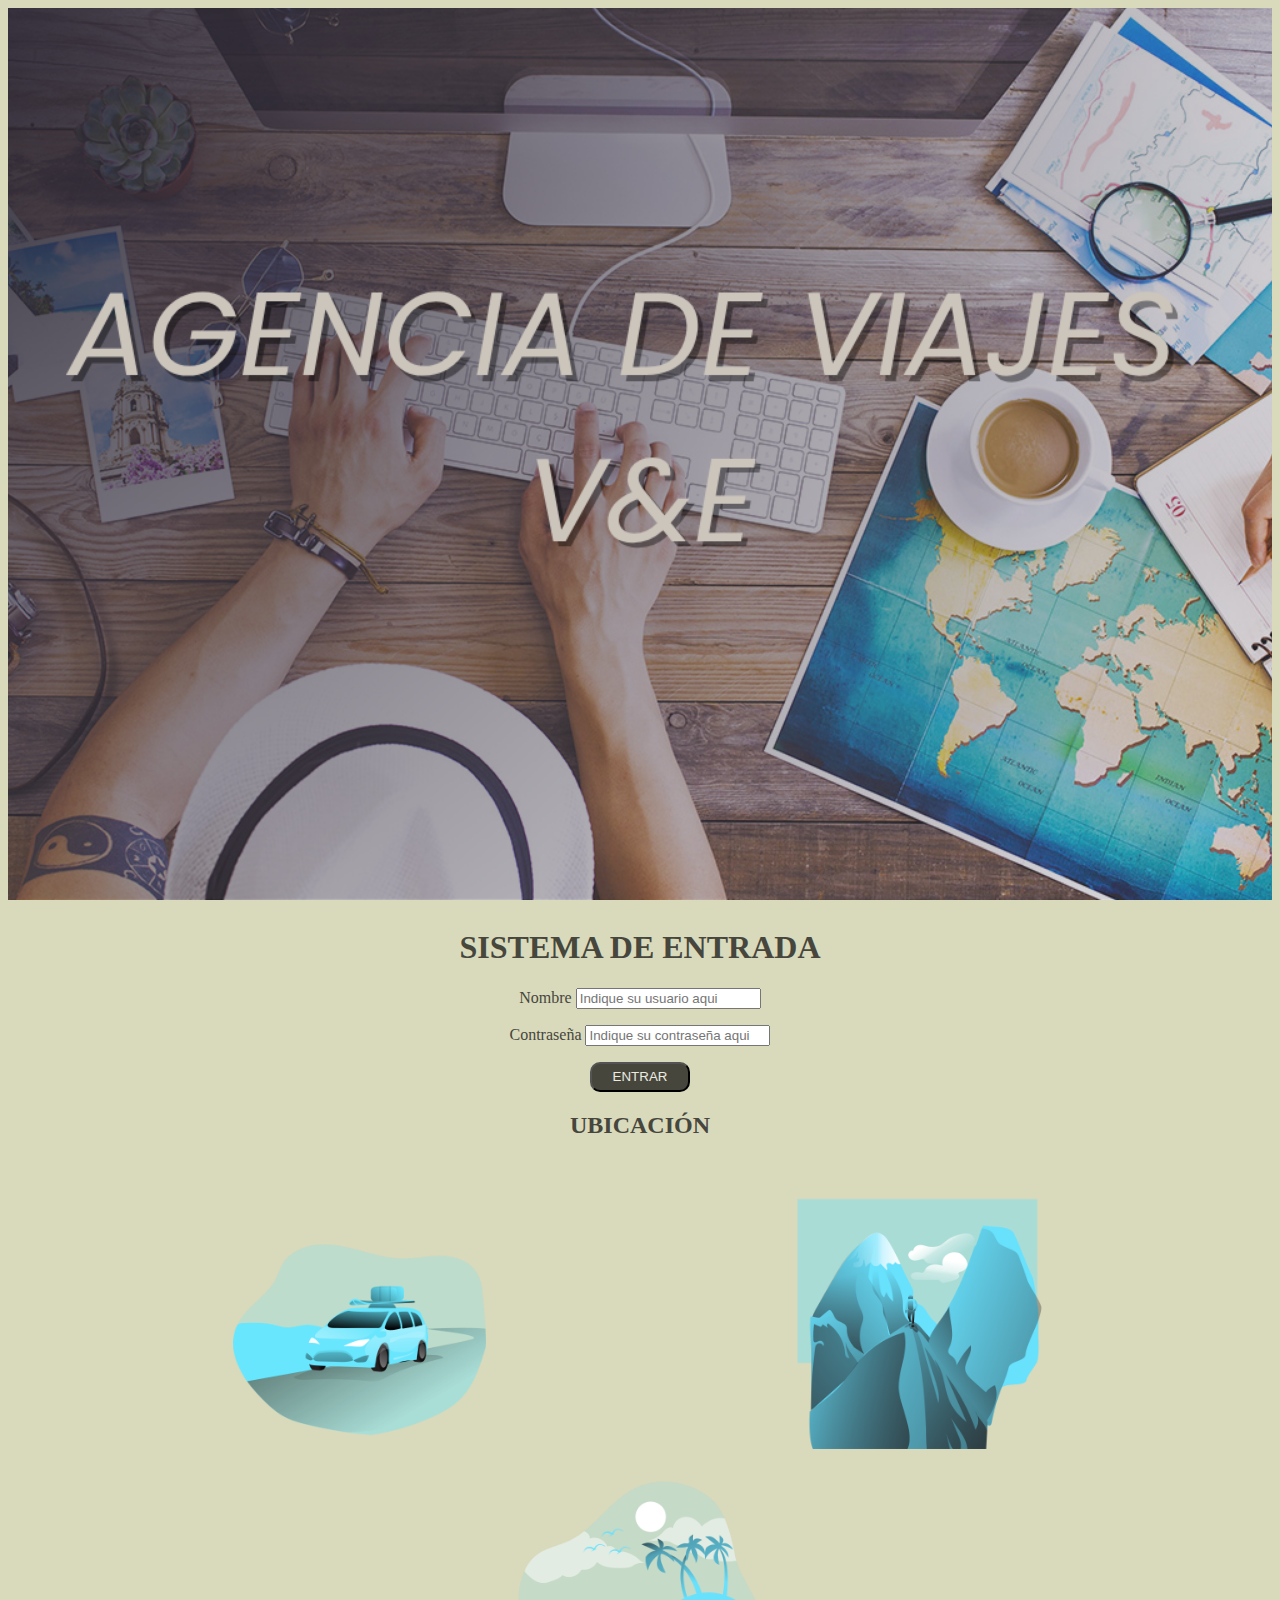
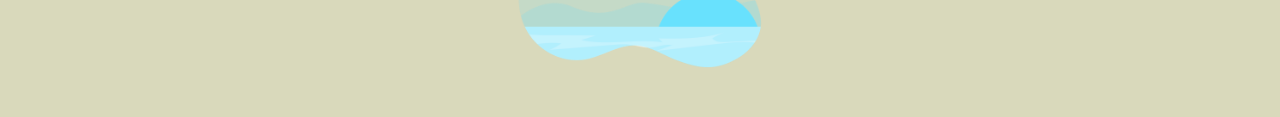
<file: index.html>
<!DOCTYPE html>
<html lang="en">

<head>
    <meta charset="UTF-8">
    <meta name="viewport" content="width=device-width, initial-scale=1.0">
    <title>ASISTENTE DE VIAJES</title>
    <script src="viaje.js"></script>
    <link rel="stylesheet" href="styleviaje.css">
    <link rel="preconnect" href="https://fonts.googleapis.com">
<link rel="preconnect" href="https://fonts.gstatic.com" crossorigin>
<link href="https://fonts.googleapis.com/css2?family=Open+Sans:ital,wght@0,300..800;1,300..800&display=swap" rel="stylesheet">
    
</head>
    
<body class="fondo">
    <header class="inicio">
    <div>
        </header>
        <div class="texto">
        <main>
    <h1> SISTEMA DE ENTRADA</h1>
    
    <p> Nombre <input type="text" id="Usuario" placeholder="Indique su usuario aqui"></p>
        <p> Contraseña <input type="password" id="Contraseña" placeholder="Indique su contraseña aqui" ></p>
        
        <div>
            <button onclick="validar ()" class="boton1"> ENTRAR </button>
            
            <div>
                <h2>UBICACIÓN</h2>
                <img src="road-trip-3.png" alt=""class="imagenes">
                <iframe src="https://www.google.com/maps/embed?pb=!1m18!1m12!1m3!1d210147.47496454333!2d-58.59811094918798!3d-34.61543035056583!2m3!1f0!2f0!3f0!3m2!1i1024!2i768!4f13.1!3m3!1m2!1s0x95bcca3b4ef90cbd%3A0xa0b3812e88e88e87!2sBuenos%20Aires!5e0!3m2!1sen!2sar!4v1748200765298!5m2!1sen!2sar" width="300" height="290" style="border:0;" allowfullscreen="" loading="lazy" referrerpolicy="no-referrer-when-downgrade"></iframe>
                <img src="mountain-80.png" alt="" class="imagenes">
            </div>
            
           
            <img src="summer-landscape-84.png" alt=""class="imagenes">
           
      
    </div>
    
    </main>
    
    

    </body>
</html>
</file>
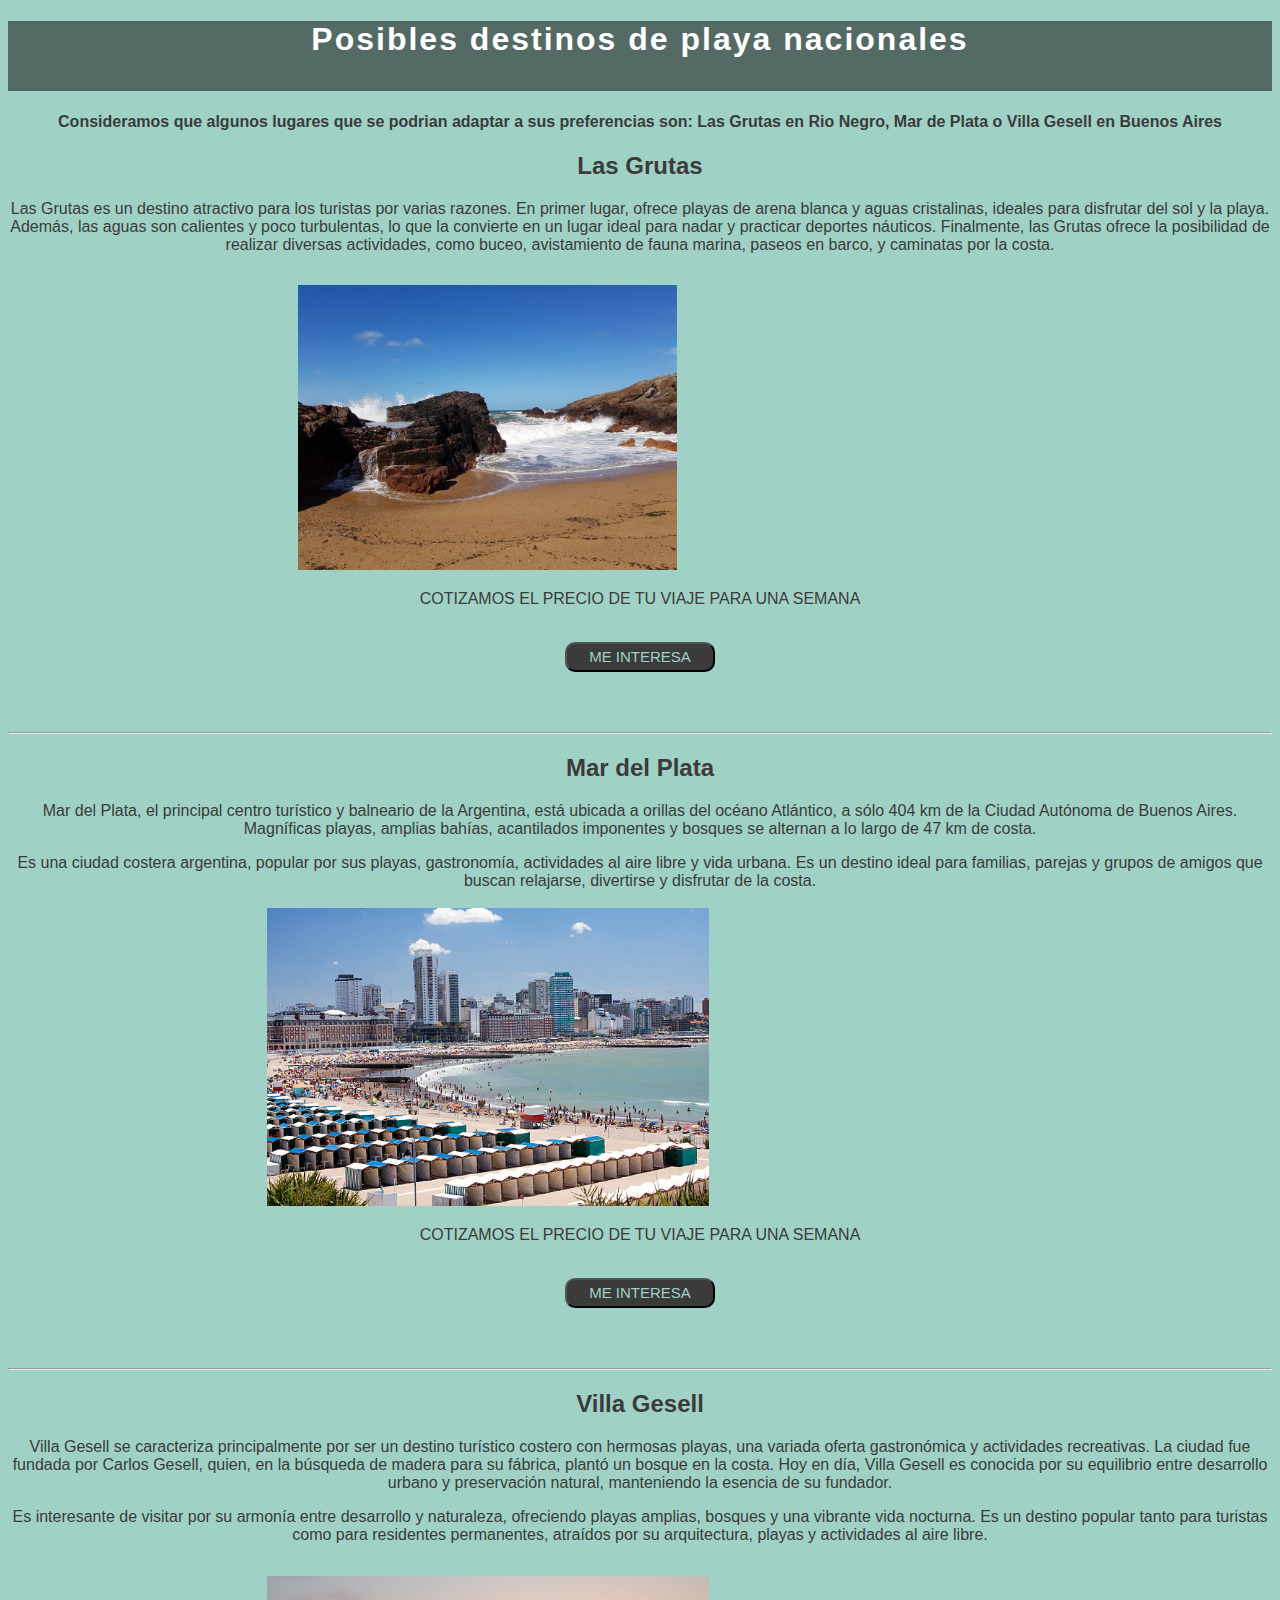
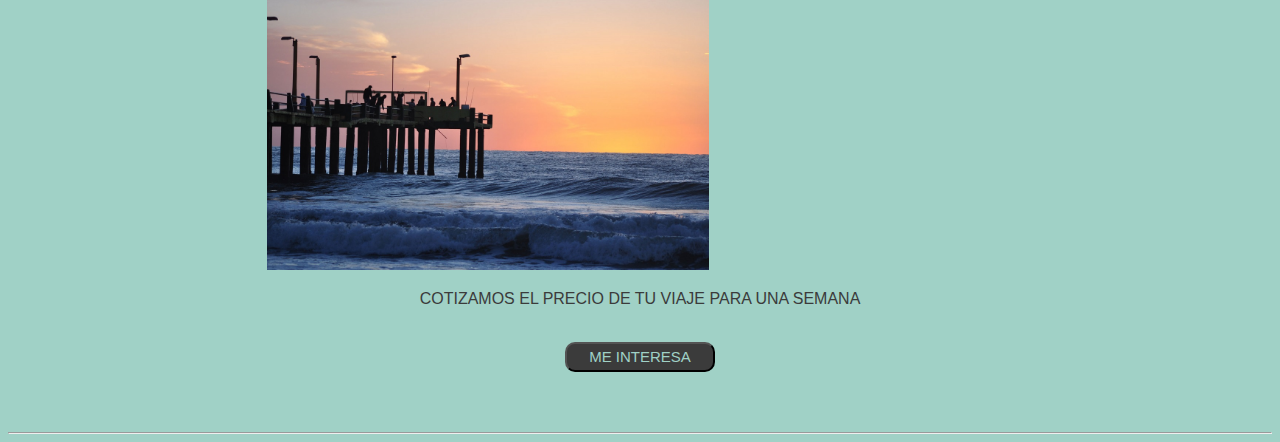
<file: opcion1.html>
<!DOCTYPE html>
<html lang="en">
<head>
    <meta charset="UTF-8">
    <meta name="viewport" content="width=device-width, initial-scale=1.0">
    <title> NACIONAL-PLAYA</title>
    <script src="viaje.js"></script>
    <link rel="stylesheet" href="styleviaje.css">
</head>

<body class="diseño">
    <header class="foto">
    <h1> Posibles destinos de playa nacionales </h1></header>
    <h4>Consideramos que algunos lugares que se podrian adaptar a sus preferencias son: Las Grutas en Rio Negro, Mar de Plata o Villa Gesell en Buenos Aires </h4>

        <h2> Las Grutas </h2>
        <p>Las Grutas es un destino atractivo para los turistas por varias razones. En primer lugar, ofrece playas de arena blanca y aguas cristalinas, ideales para disfrutar del sol y la playa. Además, las aguas son calientes y poco turbulentas, lo que la convierte en un lugar ideal para nadar y practicar deportes náuticos. Finalmente, las Grutas ofrece la posibilidad de realizar diversas actividades, como buceo, avistamiento de fauna marina, paseos en barco, y caminatas por la costa. </p>
        
        <img src="grutas.2.jpg" width="30%" height="auto"> 
        <iframe src="https://www.google.com/maps/embed?pb=!1m18!1m12!1m3!1d48318.597297251355!2d-65.12536108117018!3d-40.80792025553553!2m3!1f0!2f0!3f0!3m2!1i1024!2i768!4f13.1!3m3!1m2!1s0x95fa332ef10b0b27%3A0x82c47ba662165cdf!2sLas%20Grutas%2C%20R%C3%ADo%20Negro%20Province!5e0!3m2!1sen!2sar!4v1748198217949!5m2!1sen!2sar" width="300" height="300" style="border:0;" allowfullscreen="" loading="lazy" referrerpolicy="no-referrer-when-downgrade"></iframe>
<br>

       <p>COTIZAMOS EL PRECIO DE TU VIAJE PARA UNA SEMANA </p>
<br>

<button onclick="lasgrutas()" class="lugares">ME INTERESA</button>
<br>
<br>
            <p id="resultado" style="color:black; font-weight: bold;"></p>
<br>

<hr>
        
        <h2> Mar del Plata </h2>
        <p>Mar del Plata, el principal centro turístico y balneario de la Argentina, está ubicada a orillas del océano Atlántico, a sólo 404 km de la Ciudad Autónoma de Buenos Aires. Magníficas playas, amplias bahías, acantilados imponentes y bosques se alternan a lo largo de 47 km de costa.</p>
        <p> Es una ciudad costera argentina, popular por sus playas, gastronomía, actividades al aire libre y vida urbana. Es un destino ideal para familias, parejas y grupos de amigos que buscan relajarse, divertirse y disfrutar de la costa. </p>
        <img src="mdp.jpg" width="35%" height="auto">
        <iframe src="https://www.google.com/maps/embed?pb=!1m18!1m12!1m3!1d201170.11282813022!2d-57.76534568861183!3d-38.017181126379576!2m3!1f0!2f0!3f0!3m2!1i1024!2i768!4f13.1!3m3!1m2!1s0x9584d94d19d34209%3A0xdd9670804bfed126!2sMar%20del%20Plata%2C%20Buenos%20Aires%20Province!5e0!3m2!1sen!2sar!4v1748198172586!5m2!1sen!2sar" width="300" height="300" style="border:0;" allowfullscreen="" loading="lazy" referrerpolicy="no-referrer-when-downgrade"></iframe>
        <br>
       <p>COTIZAMOS EL PRECIO DE TU VIAJE PARA UNA SEMANA </p>
<br>

<button onclick="mardelplata()" class="lugares">ME INTERESA</button>
<br>
<br>
<p id="resultado1" style="color:black; font-weight: bold;"></p>
<br>

<hr>

        <h2> Villa Gesell</h2>
        <p> Villa Gesell se caracteriza principalmente por ser un destino turístico costero con hermosas playas, una variada oferta gastronómica y actividades recreativas. La ciudad fue fundada por Carlos Gesell, quien, en la búsqueda de madera para su fábrica, plantó un bosque en la costa. Hoy en día, Villa Gesell es conocida por su equilibrio entre desarrollo urbano y preservación natural, manteniendo la esencia de su fundador. </p>
        <p> Es interesante de visitar por su armonía entre desarrollo y naturaleza, ofreciendo playas amplias, bosques y una vibrante vida nocturna. Es un destino popular tanto para turistas como para residentes permanentes, atraídos por su arquitectura, playas y actividades al aire libre. </p>
        <img src="VILLA-GESELL-1-1.jpeg" width="35%" height="auto">
        <iframe src="https://www.google.com/maps/embed?pb=!1m18!1m12!1m3!1d50801.30955005355!2d-57.02529523831835!3d-37.26948620613291!2m3!1f0!2f0!3f0!3m2!1i1024!2i768!4f13.1!3m3!1m2!1s0x959b605cb3ab1385%3A0x87b6ac1109f19c75!2sVilla%20Gesell%2C%20Buenos%20Aires%20Province!5e0!3m2!1sen!2sar!4v1748197792331!5m2!1sen!2sar" width="300" height="310" style="border:0;" allowfullscreen="" loading="lazy" referrerpolicy="no-referrer-when-downgrade"></iframe>
        <br>
       <p>COTIZAMOS EL PRECIO DE TU VIAJE PARA UNA SEMANA </p>
<br>

<button onclick="villagesell()" class="lugares">ME INTERESA</button>
<br>
<br>
<p id="resultado2" style="color:black; font-weight: bold;"></p>
<br>

<hr>




</body>
</file>
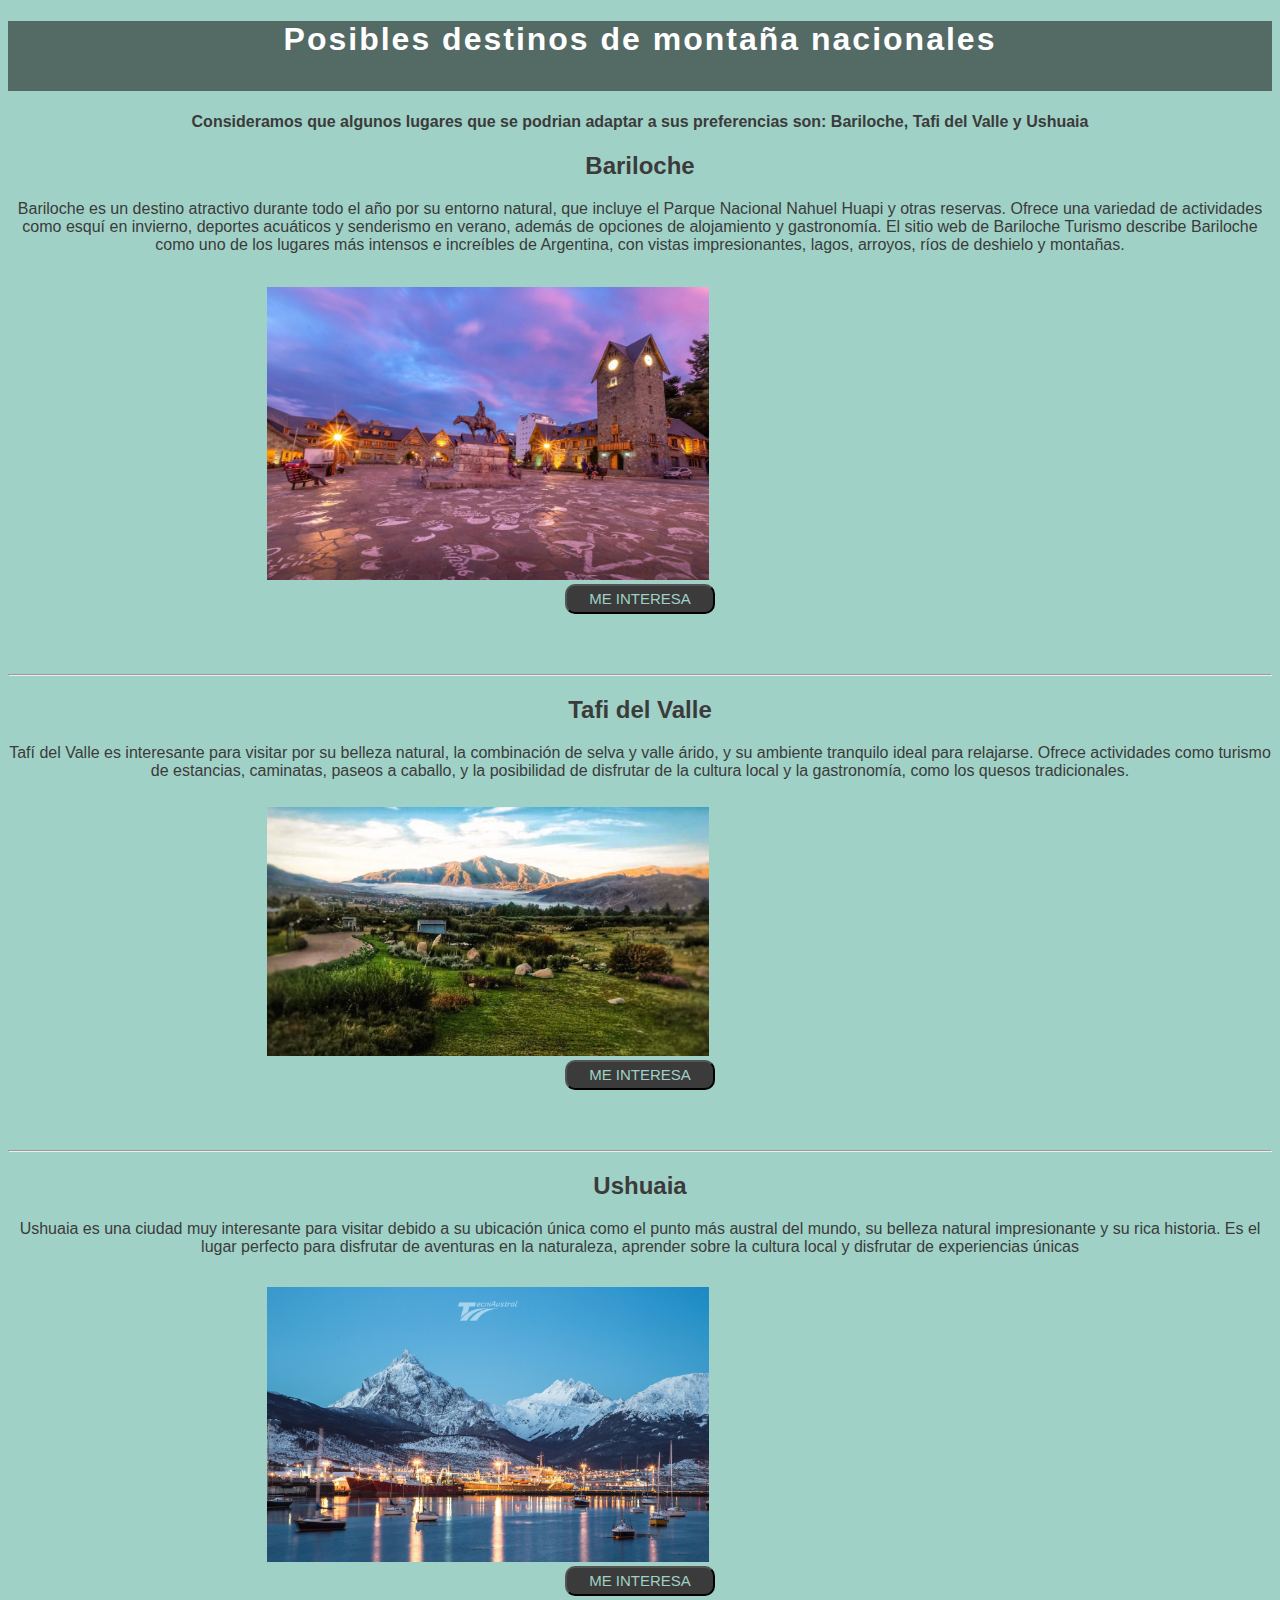
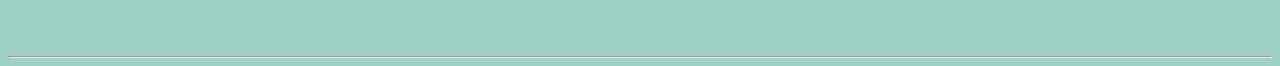
<file: opcion2.html>
<!DOCTYPE html>
<html lang="en">

<head>
    <meta charset="UTF-8">
    <meta name="viewport" content="width=device-width, initial-scale=1.0">
    <title> NACIONAL- MONTAÑA</title>
    <script src="viaje.js"></script>
    <link rel="stylesheet" href="styleviaje.css">
</head>

<body class="diseño">
    <header class="foto">
    <h1> Posibles destinos de montaña nacionales </h1></header>
    <h4>Consideramos que algunos lugares que se podrian adaptar a sus preferencias son: Bariloche, Tafi del Valle y Ushuaia </h4>
    <h2> Bariloche </h2>
        <p>Bariloche es un destino atractivo durante todo el año por su entorno natural, que incluye el Parque Nacional Nahuel Huapi y otras reservas. Ofrece una variedad de actividades como esquí en invierno, deportes acuáticos y senderismo en verano, además de opciones de alojamiento y gastronomía. El sitio web de Bariloche Turismo describe Bariloche como uno de los lugares más intensos e increíbles de Argentina, con vistas impresionantes, lagos, arroyos, ríos de deshielo y montañas. </p>
        <img src="bariloche.jpg" width="35%" height="auto"> 
        <iframe src="https://www.google.com/maps/embed?pb=!1m18!1m12!1m3!1d192339.19916598202!2d-71.50472529887935!3d-41.12797678112206!2m3!1f0!2f0!3f0!3m2!1i1024!2i768!4f13.1!3m3!1m2!1s0x961a7b1520c860e5%3A0x8210ae97cb7b9a65!2sSan%20Carlos%20de%20Bariloche%2C%20R%C3%ADo%20Negro%20Province!5e0!3m2!1sen!2sar!4v1748199284701!5m2!1sen!2sar" width="300" height="310" style="border:0;" allowfullscreen="" loading="lazy" referrerpolicy="no-referrer-when-downgrade"></iframe>

       <br>
<button onclick="bariloche()" class="lugares">ME INTERESA</button>
<br>
<br>
            <p id="resultado" style="color:black; font-weight: bold;"></p>
<br>

<hr>
        <h2> Tafi del Valle </h2>
        <p> Tafí del Valle es interesante para visitar por su belleza natural, la combinación de selva y valle árido, y su ambiente tranquilo ideal para relajarse. Ofrece actividades como turismo de estancias, caminatas, paseos a caballo, y la posibilidad de disfrutar de la cultura local y la gastronomía, como los quesos tradicionales.  </p>
        <img src="tafi.jpg" width="35%" height="auto"> 
        <iframe src="https://www.google.com/maps/embed?pb=!1m18!1m12!1m3!1d14238.620294379776!2d-65.71585865766109!3d-26.85092103259301!2m3!1f0!2f0!3f0!3m2!1i1024!2i768!4f13.1!3m3!1m2!1s0x94222283b0b018d5%3A0x97411eb45d6facd!2sTaf%C3%AD%2C%20T4137%20Taf%C3%AD%20del%20Valle%2C%20Tucum%C3%A1n%20Province!5e0!3m2!1sen!2sar!4v1748199665709!5m2!1sen!2sar" width="300" height="260" style="border:0;" allowfullscreen="" loading="lazy" referrerpolicy="no-referrer-when-downgrade"></iframe>

        <br>
<button onclick="tafi()" class="lugares">ME INTERESA</button>
<br>
<br>
            <p id="resultado1" style="color:black; font-weight: bold;"></p>
<br>

<hr>
        <h2> Ushuaia </h2>
        <p> Ushuaia es una ciudad muy interesante para visitar debido a su ubicación única como el punto más austral del mundo, su belleza natural impresionante y su rica historia. Es el lugar perfecto para disfrutar de aventuras en la naturaleza, aprender sobre la cultura local y disfrutar de experiencias únicas</p>
        <img src="Ushuaia.jpg" width="35%" height="auto"> 
        <iframe src="https://www.google.com/maps/embed?pb=!1m18!1m12!1m3!1d73583.26043536441!2d-68.38520380453573!3d-54.80673630453627!2m3!1f0!2f0!3f0!3m2!1i1024!2i768!4f13.1!3m3!1m2!1s0xbc4c22b5bad109bf%3A0x5498473dba43ebfc!2sV9410%20Ushuaia%2C%20Tierra%20del%20Fuego%20Province!5e0!3m2!1sen!2sar!4v1748199723715!5m2!1sen!2sar" width="300" height="290" style="border:0;" allowfullscreen="" loading="lazy" referrerpolicy="no-referrer-when-downgrade"></iframe>

       <br>
        <button onclick="ushuaia()" class="lugares">ME INTERESA</button>
<br>
<br>
            <p id="resultado2" style="color:black; font-weight: bold;"></p>
<br>

<hr>
</file>
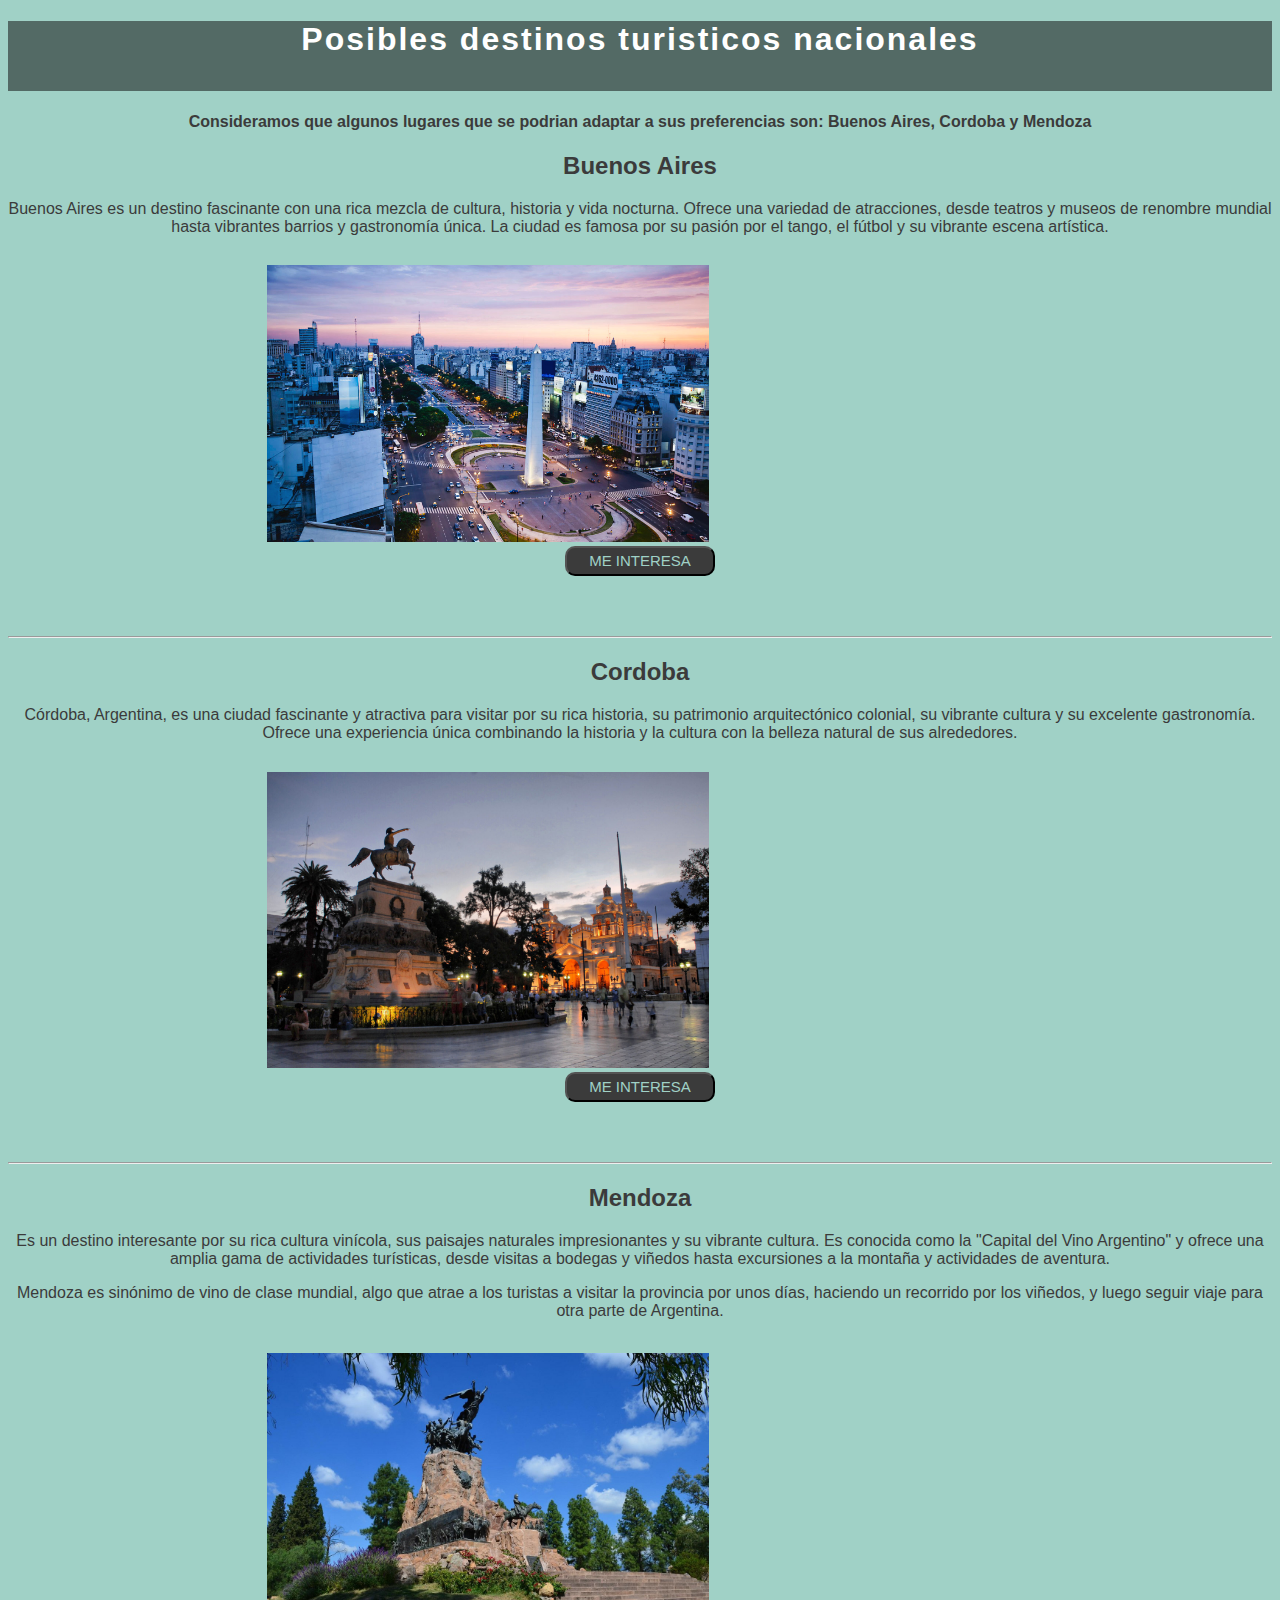
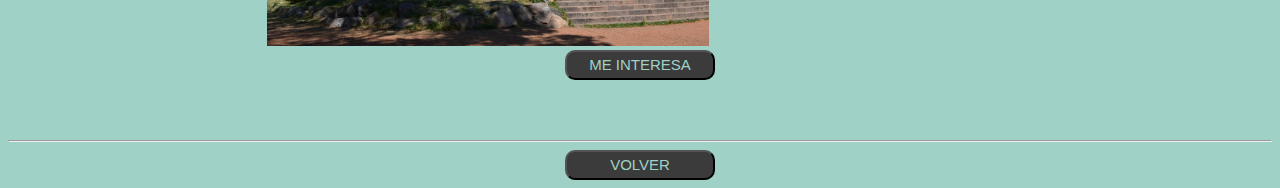
<file: opcion3.html>
<!DOCTYPE html>
<html lang="en">

<head>
    <meta charset="UTF-8">
    <meta name="viewport" content="width=device-width, initial-scale=1.0">
    <title> NACIONAL- CIUDAD</title>
    <script src="viaje.js"></script>
    <link rel="stylesheet" href="styleviaje.css">
</head>

<body class="diseño">
    <header class="foto">
    <h1> Posibles destinos turisticos nacionales </h1></header>
    <h4>Consideramos que algunos lugares que se podrian adaptar a sus preferencias son: Buenos Aires, Cordoba y Mendoza </h4>
    <h2> Buenos Aires </h2>
        <p> Buenos Aires es un destino fascinante con una rica mezcla de cultura, historia y vida nocturna. Ofrece una variedad de atracciones, desde teatros y museos de renombre mundial hasta vibrantes barrios y gastronomía única. La ciudad es famosa por su pasión por el tango, el fútbol y su vibrante escena artística. </p>
        <img src="Buenos_Aires.jpg" width="35%" height="auto"> 
        <iframe src="https://www.google.com/maps/embed?pb=!1m18!1m12!1m3!1d210147.47496454333!2d-58.59811094918798!3d-34.61543035056583!2m3!1f0!2f0!3f0!3m2!1i1024!2i768!4f13.1!3m3!1m2!1s0x95bcca3b4ef90cbd%3A0xa0b3812e88e88e87!2sBuenos%20Aires!5e0!3m2!1sen!2sar!4v1748200765298!5m2!1sen!2sar" width="300" height="290" style="border:0;" allowfullscreen="" loading="lazy" referrerpolicy="no-referrer-when-downgrade"></iframe>

       <br>

<button onclick="buenosaires()" class="lugares">ME INTERESA</button>
<br>
<br>
            <p id="resultado" style="color:black; font-weight: bold;"></p>
<br>

<hr>

        <h2> Cordoba </h2>
        <p> Córdoba, Argentina, es una ciudad fascinante y atractiva para visitar por su rica historia, su patrimonio arquitectónico colonial, su vibrante cultura y su excelente gastronomía. Ofrece una experiencia única combinando la historia y la cultura con la belleza natural de sus alrededores.  </p>
        <img src="cordoba.jpg" width="35%" height="auto"> 
        <iframe src="https://www.google.com/maps/embed?pb=!1m18!1m12!1m3!1d217955.0018445733!2d-64.35902560441184!3d-31.399054706045476!2m3!1f0!2f0!3f0!3m2!1i1024!2i768!4f13.1!3m3!1m2!1s0x9432985f478f5b69%3A0xb0a24f9a5366b092!2zQ8OzcmRvYmEsIEPDs3Jkb2JhIFByb3ZpbmNl!5e0!3m2!1sen!2sar!4v1748200783182!5m2!1sen!2sar" width="300" height="310" style="border:0;" allowfullscreen="" loading="lazy" referrerpolicy="no-referrer-when-downgrade"></iframe>

       
<br>

<button onclick="cordoba()" class="lugares">ME INTERESA</button>
<br>
<br>
            <p id="resultado1" style="color:black; font-weight: bold;"></p>
<br>

<hr>
        <h2> Mendoza </h2>
        <p> Es un destino interesante por su rica cultura vinícola, sus paisajes naturales impresionantes y su vibrante cultura. Es conocida como la "Capital del Vino Argentino" y ofrece una amplia gama de actividades turísticas, desde visitas a bodegas y viñedos hasta excursiones a la montaña y actividades de aventura. </p>
        <p> Mendoza es sinónimo de vino de clase mundial, algo que atrae a los turistas a visitar la provincia por unos días, haciendo un recorrido por los viñedos, y luego seguir viaje para otra parte de Argentina.</p>
        <img src="mendoza.jpg" width="35%" height="auto"> 
        <iframe src="https://www.google.com/maps/embed?pb=!1m18!1m12!1m3!1d6720808.637752612!2d-73.82281707554638!3d-34.663671267516726!2m3!1f0!2f0!3f0!3m2!1i1024!2i768!4f13.1!3m3!1m2!1s0x9679745b5dd5fffd%3A0x902586f1d047824!2sMendoza%20Province!5e0!3m2!1sen!2sar!4v1748200813082!5m2!1sen!2sar" width="300" height="310" style="border:0;" allowfullscreen="" loading="lazy" referrerpolicy="no-referrer-when-downgrade"></iframe>

       
        <br>

<button onclick="mendoza()" class="lugares">ME INTERESA</button>
<br>
<br>
            <p id="resultado2" style="color:black; font-weight: bold;"></p>
<br>

<hr>

    <button onclick="volver()" class="lugares">VOLVER</button>
</file>
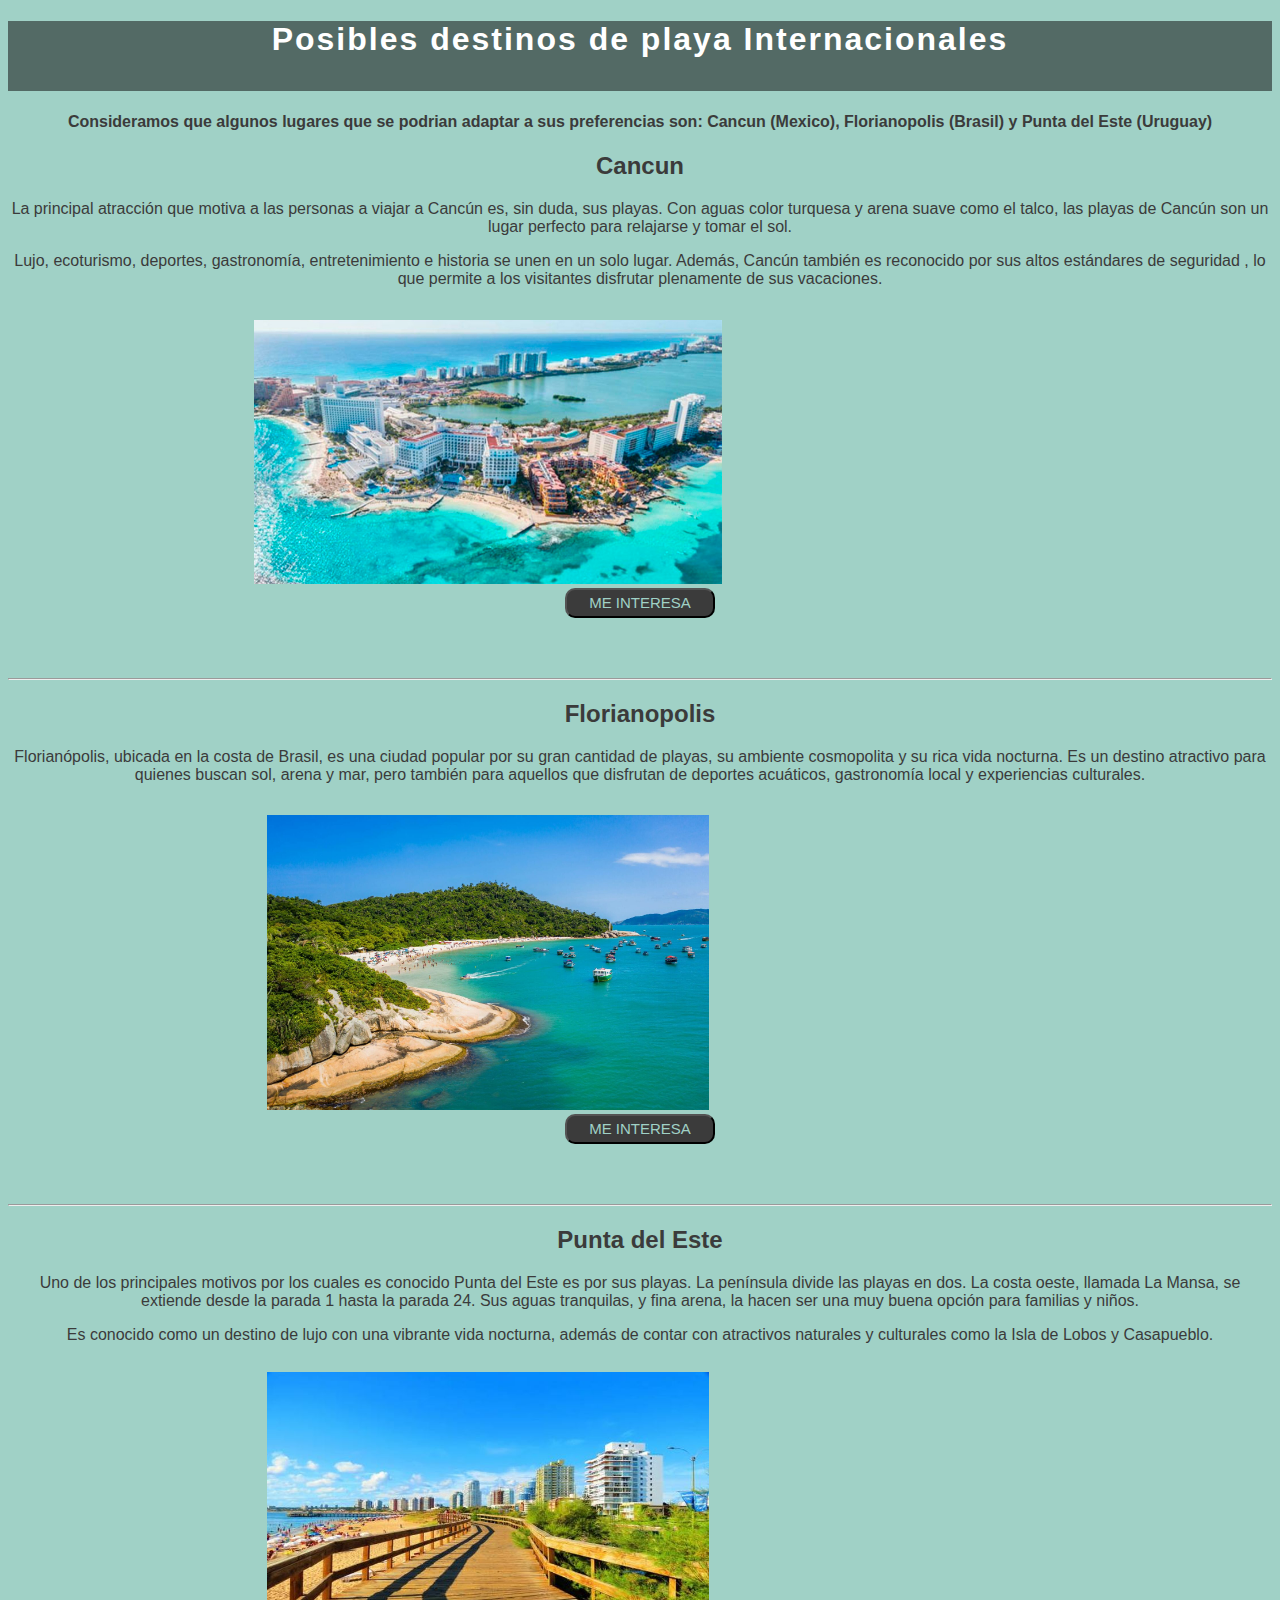
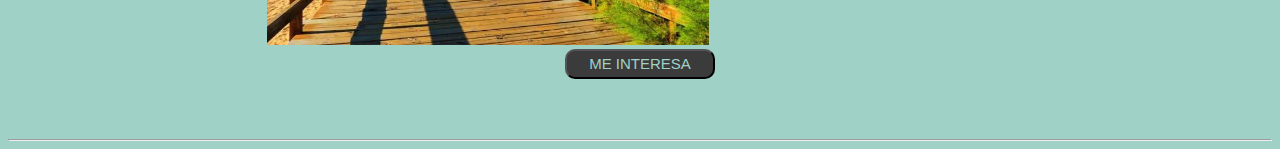
<file: opcion4.html>
<!DOCTYPE html>
<html lang="en">

<head>
    <meta charset="UTF-8">
    <meta name="viewport" content="width=device-width, initial-scale=1.0">
    <title> INTERNACIONAL- PLAYA</title>
    <script src="viaje.js"></script>
    <link rel="stylesheet" href="styleviaje.css">
</head>

<body class="diseño">
    <header class="foto">
    <h1> Posibles destinos de playa Internacionales </h1></header>
    <h4>Consideramos que algunos lugares que se podrian adaptar a sus preferencias son: Cancun (Mexico), Florianopolis (Brasil) y Punta del Este (Uruguay)</h4>
    
    <h2> Cancun </h2>
        <p> La principal atracción que motiva a las personas a viajar a Cancún es, sin duda, sus playas. Con aguas color turquesa y arena suave como el talco, las playas de Cancún son un lugar perfecto para relajarse y tomar el sol.</p>
        <p> Lujo, ecoturismo, deportes, gastronomía, entretenimiento e historia se unen en un solo lugar. Además, Cancún también es reconocido por sus altos estándares de seguridad , lo que permite a los visitantes disfrutar plenamente de sus vacaciones.</p>
        <img src="cancun.jpg" width="37%" height="auto"> 
        <iframe src="https://www.google.com/maps/embed?pb=!1m18!1m12!1m3!1d119096.79693247713!2d-86.93880655450812!3d21.1215384709703!2m3!1f0!2f0!3f0!3m2!1i1024!2i768!4f13.1!3m3!1m2!1s0x8f4c2b05aef653db%3A0xce32b73c625fcd8a!2sCanc%C3%BAn%2C%20Quintana%20Roo%2C%20Mexico!5e0!3m2!1sen!2sar!4v1748201806204!5m2!1sen!2sar" width="300" height="280" style="border:0;" allowfullscreen="" loading="lazy" referrerpolicy="no-referrer-when-downgrade"></iframe>

        
        <br>

<button onclick="cancun()" class="lugares">ME INTERESA</button>
<br>
<br>
            <p id="resultado" style="color:black; font-weight: bold;"></p>
<br>

<hr>

        <h2> Florianopolis </h2>
        <p> Florianópolis, ubicada en la costa de Brasil, es una ciudad popular por su gran cantidad de playas, su ambiente cosmopolita y su rica vida nocturna. Es un destino atractivo para quienes buscan sol, arena y mar, pero también para aquellos que disfrutan de deportes acuáticos, gastronomía local y experiencias culturales. </p>
        <img src="florianopolis.jpg" width="35%" height="auto"> 
        <iframe src="https://www.google.com/maps/embed?pb=!1m18!1m12!1m3!1d452702.6417405098!2d-48.79994595122912!3d-27.570597511861685!2m3!1f0!2f0!3f0!3m2!1i1024!2i768!4f13.1!3m3!1m2!1s0x9527394eb2c632d7%3A0x81bc550b6a04c746!2sFlorian%C3%B3polis%2C%20State%20of%20Santa%20Catarina%2C%20Brazil!5e0!3m2!1sen!2sar!4v1748201819791!5m2!1sen!2sar" width="300" height="310" style="border:0;" allowfullscreen="" loading="lazy" referrerpolicy="no-referrer-when-downgrade"></iframe>

      
<br>

<button onclick="florianopolis()" class="lugares">ME INTERESA</button>
<br>
<br>
            <p id="resultado1" style="color:black; font-weight: bold;"></p>
<br>

<hr>
        <h2> Punta del Este </h2>
        <p> Uno de los principales motivos por los cuales es conocido Punta del Este es por sus playas. La península divide las playas en dos. La costa oeste, llamada La Mansa, se extiende desde la parada 1 hasta la parada 24. Sus aguas tranquilas, y fina arena, la hacen ser una muy buena opción para familias y niños.</p>
        <p> Es conocido como un destino de lujo con una vibrante vida nocturna, además de contar con atractivos naturales y culturales como la Isla de Lobos y Casapueblo. </p>
        <img src="punta.jpg" width="35%" height="auto"> 
        <iframe src="https://www.google.com/maps/embed?pb=!1m18!1m12!1m3!1d52328.922039862824!2d-54.952021423701396!3d-34.9426299358155!2m3!1f0!2f0!3f0!3m2!1i1024!2i768!4f13.1!3m3!1m2!1s0x9575059ec8c40bbd%3A0x9bdd0183c2d3cf93!2sPunta%20del%20Este%2C%20Maldonado%20Department%2C%20Uruguay!5e0!3m2!1sen!2sar!4v1748201850419!5m2!1sen!2sar" width="300" height="285" style="border:0;" allowfullscreen="" loading="lazy" referrerpolicy="no-referrer-when-downgrade"></iframe>

<br>
<button onclick="puntadeleste()" class="lugares">ME INTERESA</button>
<br>
<br>
            <p id="resultado2" style="color:black; font-weight: bold;"></p>
<br>

<hr>
</file>
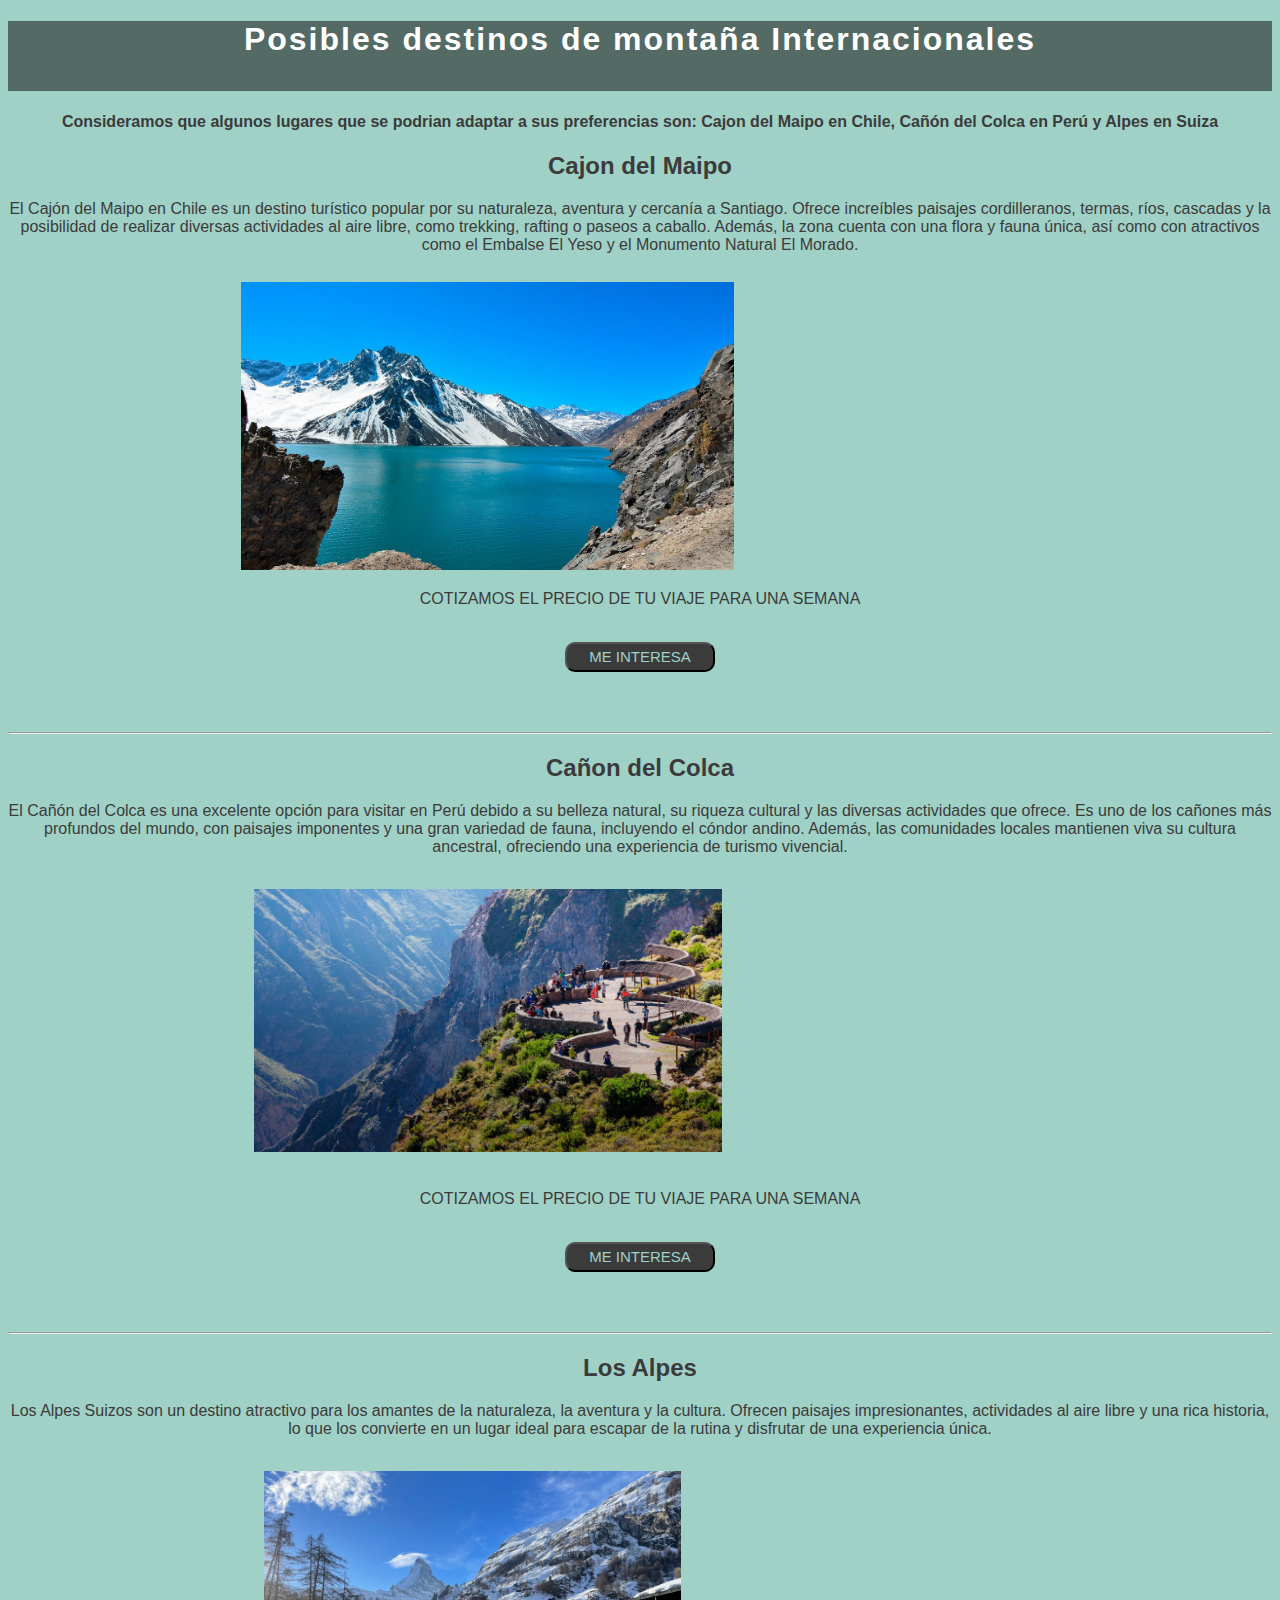
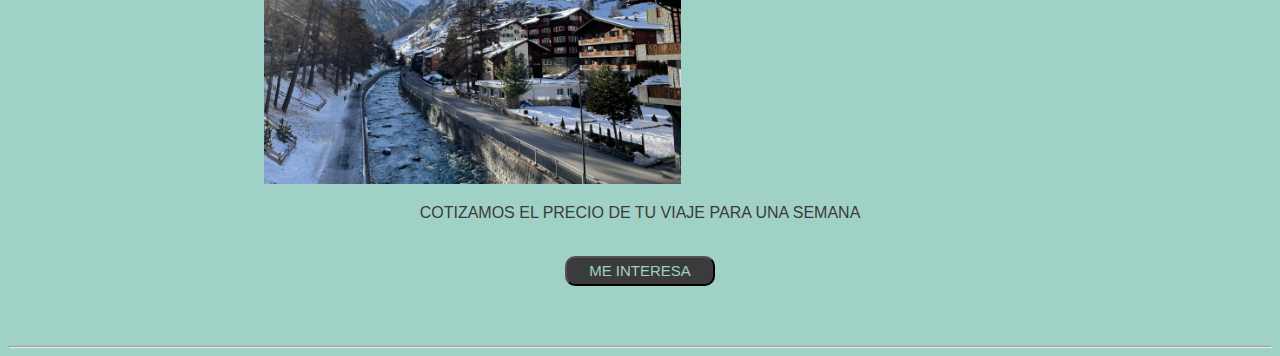
<file: opcion5.html>
<!DOCTYPE html>
<html lang="en">

<head>
    <meta charset="UTF-8">
    <meta name="viewport" content="width=device-width, initial-scale=1.0">
    <title> INTERNACIONAL- MONTAÑA</title>
    <script src="viaje.js"></script>
    <link rel="stylesheet" href="styleviaje.css">
</head>

<body class="diseño">
    <header class="foto">
    
    <h1> Posibles destinos de montaña Internacionales </h1></header>
    <h4>Consideramos que algunos lugares que se podrian adaptar a sus preferencias son: Cajon del Maipo en Chile, Cañón del Colca en Perú y Alpes en Suiza </h4>
    
    <h2> Cajon del Maipo </h2>
        <p> El Cajón del Maipo en Chile es un destino turístico popular por su naturaleza, aventura y cercanía a Santiago. Ofrece increíbles paisajes cordilleranos, termas, ríos, cascadas y la posibilidad de realizar diversas actividades al aire libre, como trekking, rafting o paseos a caballo. Además, la zona cuenta con una flora y fauna única, así como con atractivos como el Embalse El Yeso y el Monumento Natural El Morado.  </p>
        
        <img src="cajon.jpg" width="39%" height="auto"> 
        <iframe src="https://www.google.com/maps/embed?pb=!1m18!1m12!1m3!1d925938.8206186177!2d-70.71155957617854!3d-33.417172672458726!2m3!1f0!2f0!3f0!3m2!1i1024!2i768!4f13.1!3m3!1m2!1s0x967cd5c46b577c0d%3A0xd879db0321c2d8c1!2sCaj%C3%B3n%20del%20Maipo!5e0!3m2!1sen!2sar!4v1748442521684!5m2!1sen!2sar" width="300" height="300" style="border:0;" allowfullscreen="" loading="lazy" referrerpolicy="no-referrer-when-downgrade"></iframe>
        
        
<br>

       <p>COTIZAMOS EL PRECIO DE TU VIAJE PARA UNA SEMANA </p>
<br>

<button onclick="cajon()" class="lugares">ME INTERESA</button>
<br>
<br>
            <p id="resultado" style="color:black; font-weight: bold;"></p>
<br>

<hr>
        <h2> Cañon del Colca </h2>
        <p>El Cañón del Colca es una excelente opción para visitar en Perú debido a su belleza natural, su riqueza cultural y las diversas actividades que ofrece. Es uno de los cañones más profundos del mundo, con paisajes imponentes y una gran variedad de fauna, incluyendo el cóndor andino. Además, las comunidades locales mantienen viva su cultura ancestral, ofreciendo una experiencia de turismo vivencial.  </p>
        
        <img src="cañon del colca.jpg" width="37%" height="auto"> 
        <iframe src="https://www.google.com/maps/embed?pb=!1m18!1m12!1m3!1d3651482.8725208426!2d-72.9724777858661!3d-13.902184728993157!2m3!1f0!2f0!3f0!3m2!1i1024!2i768!4f13.1!3m3!1m2!1s0x9169e734ffffffff%3A0xf48bc9d1b3a1cf02!2sColca%20Canyon!5e0!3m2!1sen!2sar!4v1748442588285!5m2!1sen!2sar" width="300" height="280" style="border:0;" allowfullscreen="" loading="lazy" referrerpolicy="no-referrer-when-downgrade"></iframe>
        <br>
<br>

       <p>COTIZAMOS EL PRECIO DE TU VIAJE PARA UNA SEMANA </p>
<br>

<button onclick="cañon()" class="lugares">ME INTERESA</button>
<br>
<br>
            <p id="resultado1" style="color:black; font-weight: bold;"></p>
<br>

<hr>
        <h2> Los Alpes </h2>
        <p> Los Alpes Suizos son un destino atractivo para los amantes de la naturaleza, la aventura y la cultura. Ofrecen paisajes impresionantes, actividades al aire libre y una rica historia, lo que los convierte en un lugar ideal para escapar de la rutina y disfrutar de una experiencia única. </p>
        
        <img src="alpes.jpg" width="33%" height="auto"> 
        <iframe src="https://www.google.com/maps/embed?pb=!1m18!1m12!1m3!1d10973.485701025464!2d8.55077835545301!3d46.5601198420393!2m3!1f0!2f0!3f0!3m2!1i1024!2i768!4f13.1!3m3!1m2!1s0x478576eb2f97f733%3A0x41140a31bc0c273!2sSwiss%20Alps!5e0!3m2!1sen!2sar!4v1748442636025!5m2!1sen!2sar" width="330" height="330" style="border:0;" allowfullscreen="" loading="lazy" referrerpolicy="no-referrer-when-downgrade"></iframe>
        
        <br>

       <p>COTIZAMOS EL PRECIO DE TU VIAJE PARA UNA SEMANA </p>
<br>

<button onclick="losalpes()" class="lugares">ME INTERESA</button>
<br>
<br>
            <p id="resultado2" style="color:black; font-weight: bold;"></p>
<br>

<hr>
</file>
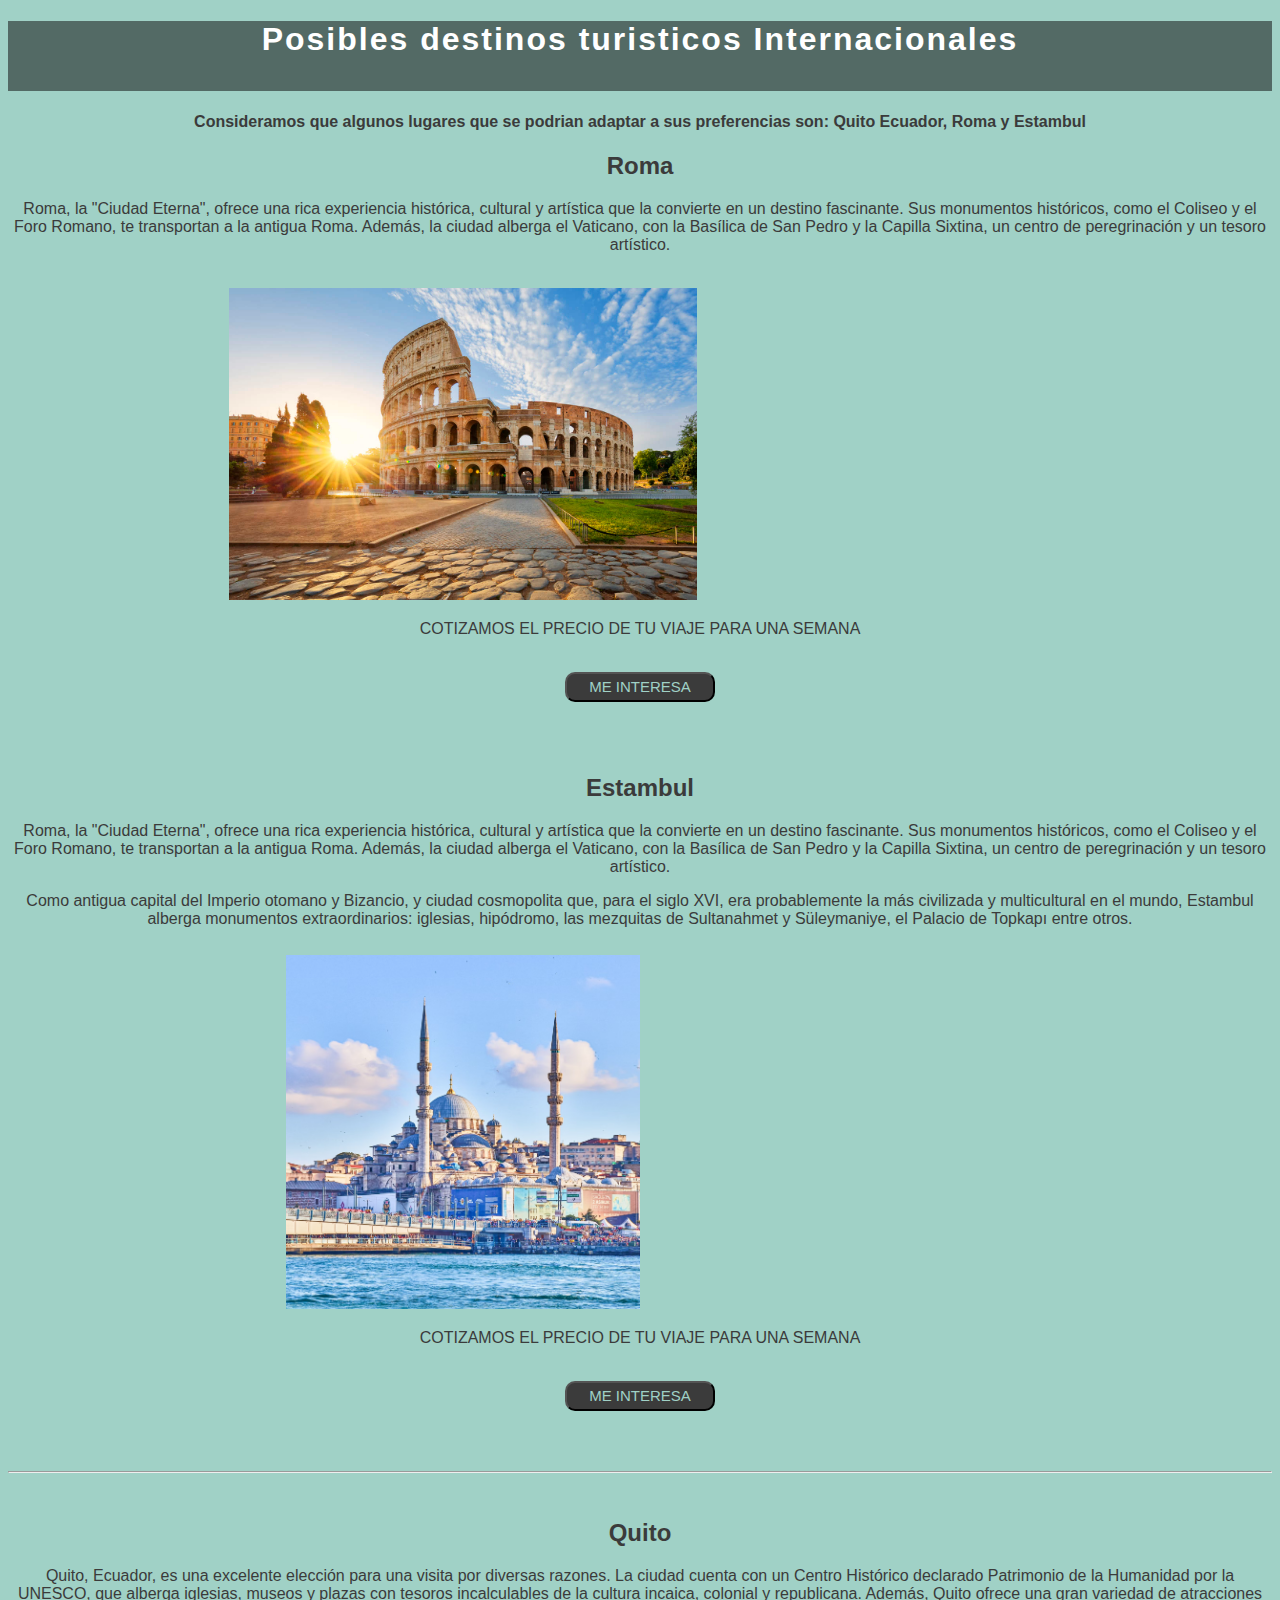
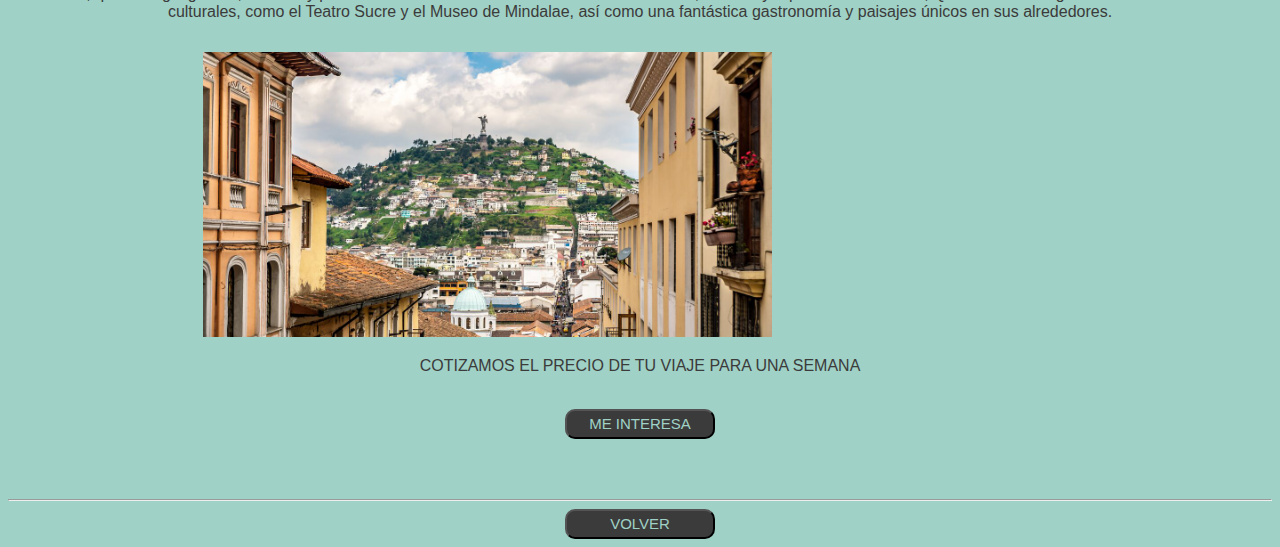
<file: opcion6.html>
<!DOCTYPE html>
<html lang="en">

<head>
    <meta charset="UTF-8">
    <meta name="viewport" content="width=device-width, initial-scale=1.0">
    <title> INTERNACIONAL- TURISTICOS</title>
    <script src="viaje.js"></script>
    <link rel="stylesheet" href="styleviaje.css">
</head>

<body class="diseño">
    <header class="foto">
    
    <h1> Posibles destinos turisticos Internacionales </h1></header>
    <h4>Consideramos que algunos lugares que se podrian adaptar a sus preferencias son: Quito Ecuador, Roma y Estambul </h4>
    
    <h2> Roma </h2>
        <p> Roma, la "Ciudad Eterna", ofrece una rica experiencia histórica, cultural y artística que la convierte en un destino fascinante. Sus monumentos históricos, como el Coliseo y el Foro Romano, te transportan a la antigua Roma. Además, la ciudad alberga el Vaticano, con la Basílica de San Pedro y la Capilla Sixtina, un centro de peregrinación y un tesoro artístico. </p>
        
        <img src="roma.jpg" width="37%" height="auto"> 
        <iframe src="https://www.google.com/maps/embed?pb=!1m18!1m12!1m3!1d190028.35442469164!2d12.371186000279312!3d41.910208792496555!2m3!1f0!2f0!3f0!3m2!1i1024!2i768!4f13.1!3m3!1m2!1s0x132f6196f9928ebb%3A0xb90f770693656e38!2sRome%2C%20Metropolitan%20City%20of%20Rome%20Capital%2C%20Italy!5e0!3m2!1sen!2sar!4v1748443272614!5m2!1sen!2sar" width="350" height="330" style="border:0;" allowfullscreen="" loading="lazy" referrerpolicy="no-referrer-when-downgrade"></iframe>
        
        
<p>COTIZAMOS EL PRECIO DE TU VIAJE PARA UNA SEMANA </p>
<br>

<button onclick="roma()" class="lugares">ME INTERESA</button>
<br>
<br>
            <p id="resultado" style="color:black; font-weight: bold;"></p>
<br>
        <h2> Estambul </h2>
        <p> Roma, la "Ciudad Eterna", ofrece una rica experiencia histórica, cultural y artística que la convierte en un destino fascinante. Sus monumentos históricos, como el Coliseo y el Foro Romano, te transportan a la antigua Roma. Además, la ciudad alberga el Vaticano, con la Basílica de San Pedro y la Capilla Sixtina, un centro de peregrinación y un tesoro artístico.  </p>
        <p> Como antigua capital del Imperio otomano y Bizancio, y ciudad cosmopolita que, para el siglo XVI, era probablemente la más civilizada y multicultural en el mundo, Estambul alberga monumentos extraordinarios: iglesias, hipódromo, las mezquitas de Sultanahmet y Süleymaniye, el Palacio de Topkapı entre otros.</p>
        
        <img src="estambul.avif" width="28%" height="auto"> 
        <iframe src="https://www.google.com/maps/embed?pb=!1m18!1m12!1m3!1d768669.6877877343!2d28.284087846115273!3d41.186542671750736!2m3!1f0!2f0!3f0!3m2!1i1024!2i768!4f13.1!3m3!1m2!1s0x14cab6515a60157b%3A0x22ac9af4915a1de8!2zxLBzdGFuYnVsLCBUw7xya2l5ZQ!5e0!3m2!1sen!2sar!4v1748443287115!5m2!1sen!2sar" width="350" height="365" style="border:0;" allowfullscreen="" loading="lazy" referrerpolicy="no-referrer-when-downgrade"></iframe>
        
           <br>
       <p>COTIZAMOS EL PRECIO DE TU VIAJE PARA UNA SEMANA </p>
<br>

<button onclick="estambul()" class="lugares">ME INTERESA</button>
<br>
<br>
            <p id="resultado1" style="color:black; font-weight: bold;"></p>
<br>

<hr>
<br>
        <h2> Quito </h2>
        <p> Quito, Ecuador, es una excelente elección para una visita por diversas razones. La ciudad cuenta con un Centro Histórico declarado Patrimonio de la Humanidad por la UNESCO, que alberga iglesias, museos y plazas con tesoros incalculables de la cultura incaica, colonial y republicana. Además, Quito ofrece una gran variedad de atracciones culturales, como el Teatro Sucre y el Museo de Mindalae, así como una fantástica gastronomía y paisajes únicos en sus alrededores. </p>
        
        <img src="quito.jpg" width="45%" height="auto">
        <iframe src="https://www.google.com/maps/embed?pb=!1m18!1m12!1m3!1d510694.0567706498!2d-78.76021800229175!3d-0.18590443558525047!2m3!1f0!2f0!3f0!3m2!1i1024!2i768!4f13.1!3m3!1m2!1s0x91d59a4002427c9f%3A0x44b991e158ef5572!2sQuito%2C%20Ecuador!5e0!3m2!1sen!2sar!4v1748443351027!5m2!1sen!2sar" width="300" height="300" style="border:0;" allowfullscreen="" loading="lazy" referrerpolicy="no-referrer-when-downgrade"></iframe> 
        
        <br>
       <p>COTIZAMOS EL PRECIO DE TU VIAJE PARA UNA SEMANA </p>
<br>

<button onclick="quito()" class="lugares">ME INTERESA</button>
<br>
<br>
            <p id="resultado2" style="color:black; font-weight: bold;"></p>
<br>

<hr>

    <button onclick="volver()" class="lugares">VOLVER</button>
</file>
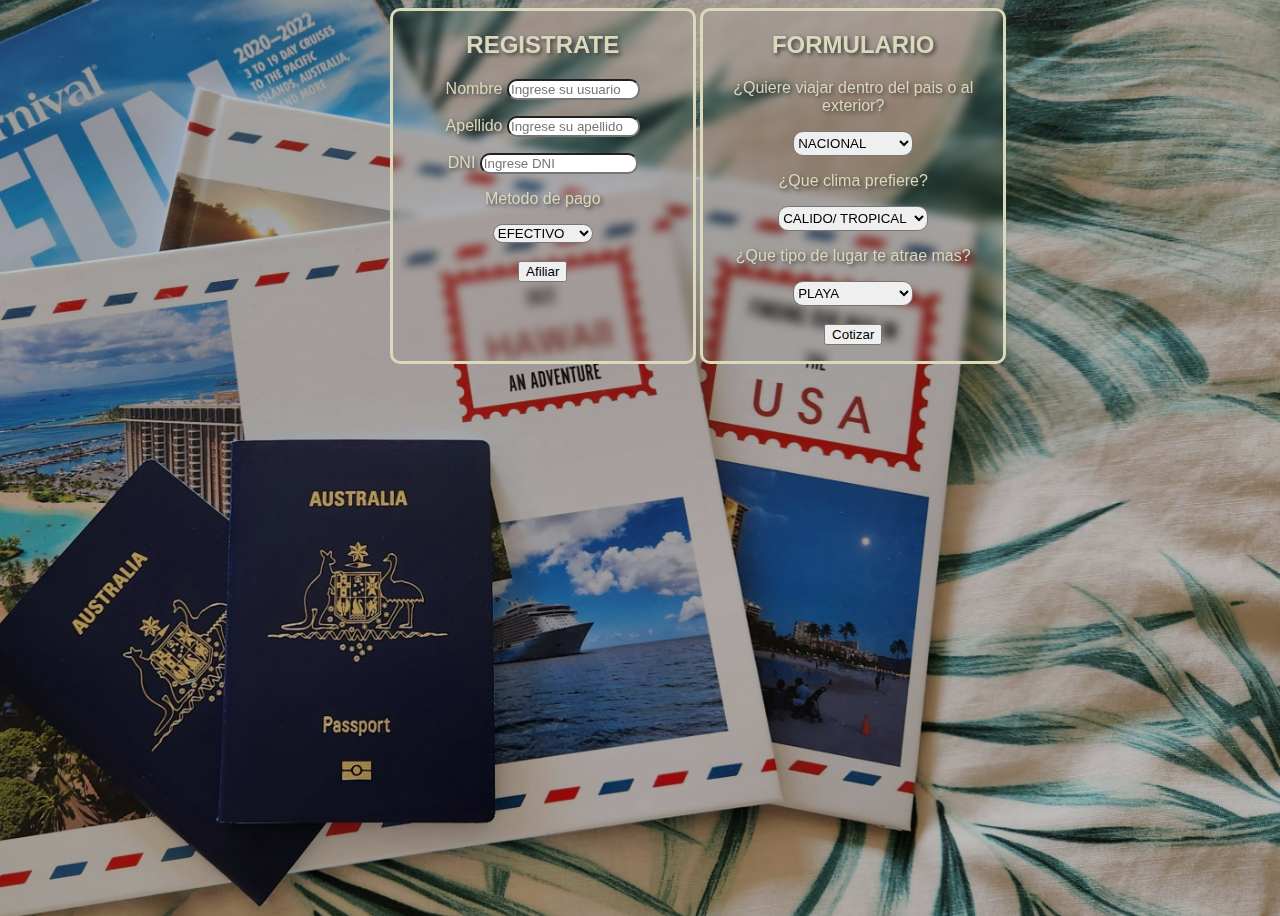
<file: viaje.html>
<!DOCTYPE html>
<html lang="en">

<head>
    <meta charset="UTF-8">
    <meta name="viewport" content="width=device-width, initial-scale=1.0">
    <title>ASISTENTE DE VIAJES</title>
    <link rel="stylesheet" href="styleviaje.css">
    <script src="viaje.js"></script>
</head>

<body class="diseño1">
    
        <div class="viaje" style="margin-left: 100px">
            <h2> REGISTRATE </h2>
            <form>
                <p> Nombre <input type="text" id="Nombre" placeholder="Ingrese su usuario"></p>
                <p> Apellido <input type="text" id="Apellido" placeholder="Ingrese su apellido"></p>
                <p> DNI <input type="number" id="DNI" placeholder="Ingrese DNI"></p>

                <p> Metodo de pago </p>
                <select name="Pago" id="pago">
                    <option selected> EFECTIVO </option>
                    <option> TRANSFERENCIA </option>
                    <option> TARJETA DE CREDITO </option>
                </select><br>

            </form><br>
            <button onclick="afiliar()"> Afiliar </button>

            <br>
            <p id="resultado1" style="color:black; font-weight: bold;"></p>
        </div>
        <div class="viaje">
            <h2> FORMULARIO </h2>
            <form>

                <p> ¿Quiere viajar dentro del pais o al exterior? </p>
                <select name="lugar" id="lugar">
                    <option value="1"> NACIONAL </option>
                    <option value="2"> INTERNACIONAL </option>
                </select><br>


                <p> ¿Que clima prefiere? </p>
                <select name="clima" id="clima">
                    <Option value="1"> CALIDO/ TROPICAL </Option>
                    <option value="2"> FRIO/ NIEVE </option>
                    <option value="3"> TEMPLADO </option>
                </select><br>

                <p> ¿Que tipo de lugar te atrae mas? </p>
                <select name="ambiente" id="ambiente">
                    <Option value="1"> PLAYA </Option>
                    <option value="2"> MONTAÑA </option>
                    <option value="3"> CULTURAL/ HISTORICO </option>
                </select>
            </form><br>


            <button onclick="cotizar()"> Cotizar </button><br>

            <p id="resultado2" style="color:black; font-weight: bold;"></p>



        </div>
    

</body>
</file>
<file: styleviaje.css>
.deco {
  display: flex;
align-items: end;
  height: 100vh;
  width: 100%;
  background-size: contain;
  text-align: center;
  background-size: cover; 
  font-family: "Open Sans", sans-serif;
  
}
.titulo{
  position: absolute;
text-align: center;
font-family: "Open Sans", sans-serif;

}
.iniciar{
  position: absolute;
  text-align: center;
  align-items: end;
  text-align: end;

 
}

.viaje{
  border:solid rgb(217, 217, 187);
    width: 300px;
    height: 350px;
    text-align: center;
    text-shadow: 2px 2px 4px rgb(61, 55, 55);
    display: inline-table;
    color: rgb(217, 217, 187);
    backdrop-filter: blur(5px);
    background: linear-gradient(to bottom right, rgb(255 255 255/ 70%),rgb(255 255 255, 0.6));
  border-radius: 10px;
}

#pago{
     border-radius: 10px;
  width: 100px;
}
.inicio{
  height: 100vh;
  width: 100%;
  background-image: url(Diseño\ sin\ título.png);
  background-repeat: no-repeat;
  background-size: cover;
  background-attachment: fixed;
  background-position: center;
  text-align: center;
 
}
.texto{
  text-align: center;
  color: rgb(70, 70, 61);
  background-color: rgb(217, 217, 187);
  
}
.imagenes{
  width: 20%;
}
.fondo{
  background-color: rgb(217, 217, 187);
  
}

.diseño{
  background-color:  rgb(160, 209, 198);
  text-align: center;
  

 color: rgb(59, 59, 59);
 font-family: 'Gill Sans', 'Gill Sans MT', Calibri, 'Trebuchet MS', sans-serif;
}

.diseño1{
  background-color:  rgb(160, 209, 198);
  text-align: center;
  background: linear-gradient(to bottom, rgb(0 0 0 /.25), rgb(0 0 0/.25)), url(nico-smit-cLX3P0H1TQE-unsplash.jpg);
  height: 100vh;
  width: 100%;
  background-position: center center;
  background-size: cover;
  position: relative;
  overflow: hidden;

 color: rgb(59, 59, 59);
 font-family: 'Gill Sans', 'Gill Sans MT', Calibri, 'Trebuchet MS', sans-serif;
}
.boton1{
   border-radius: 10px;
  height: 30px;
  width: 100px;
  color: rgb(235, 235, 224);
  background-color: rgb(70, 70, 61);
}
#Nombre{
  border-radius: 10px;
  height: 15px;
  width: 125px;
}
#Apellido{
  border-radius: 10px;
  height: 15px;
  width: 125px;
}
#DNI{
  border-radius: 10px;
  height: 15px;
  width: 150px;
}
#lugar{
  border-radius: 10px;
  height: 25px;
  width: 120px;
}
#clima{
  border-radius: 10px;
  height: 25px;
  width: 150px;
}
#ambiente{
  border-radius: 10px;
  height: 25px;
  width: 120px;
}
.botonc{
 display: inline-block;
 height: 30px;
 width: 100px;
 border-radius: 10px;
 font-size: 15px;
 color: rgb(235, 235, 224);
  background-color: rgb(70, 70, 61);
}
.botona{
  display: inline-block;
 height: 30px;
 width: 100px;
 border-radius: 10px;
 font-size: 15px;
 color: rgb(235, 235, 224);
  background-color: rgb(70, 70, 61);
}
.lugares{
display: inline-block;
 height: 30px;
 width: 150px;
 border-radius: 10px;
 font-size: 15px;
 color: rgb(160, 209, 198);
  background-color: rgb(59, 59, 59);
  align-items: center center;

}
.foto{
  background-color: rgb(83, 106, 101);

  min-height: 70px;
  color: white;
  font-family: 'Gill Sans', 'Gill Sans MT', Calibri, 'Trebuchet MS', sans-serif;
 
  letter-spacing: 2px;
}
</file>
